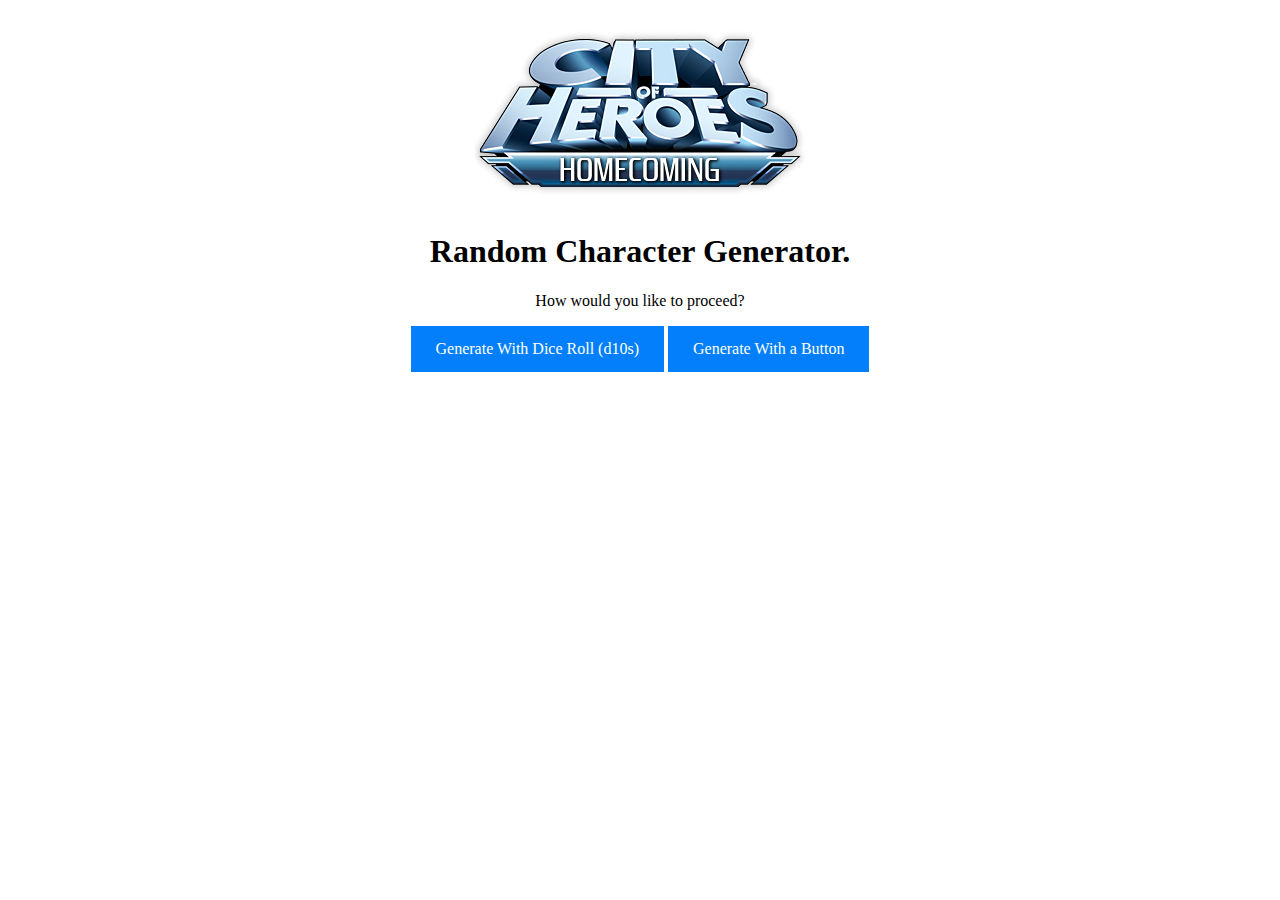
<file: index.html>
<!DOCTYPE html>


<html>
<head>
<style>
div{
padding : 10px;
}

a:link, a:visited {
  background-color: #037ffc;
  color: white;
  padding: 14px 25px;
  text-align: center;
  text-decoration: none;
  display: inline-block;
}

a:hover, a:active {
  background-color: #0033aa;
}

</style>
</head>
<body>
<center>
<div>
<img src="HC.png"> <br>
<h1>Random Character Generator.</h1>

<p>How would you like to proceed?</p>
<a href="DiceTable.html"> Generate With Dice Roll (d10s)</a>
<a href="AutoRoll.html"> Generate With a Button</a>
</div>
</center>

</body>
</html>
</file>
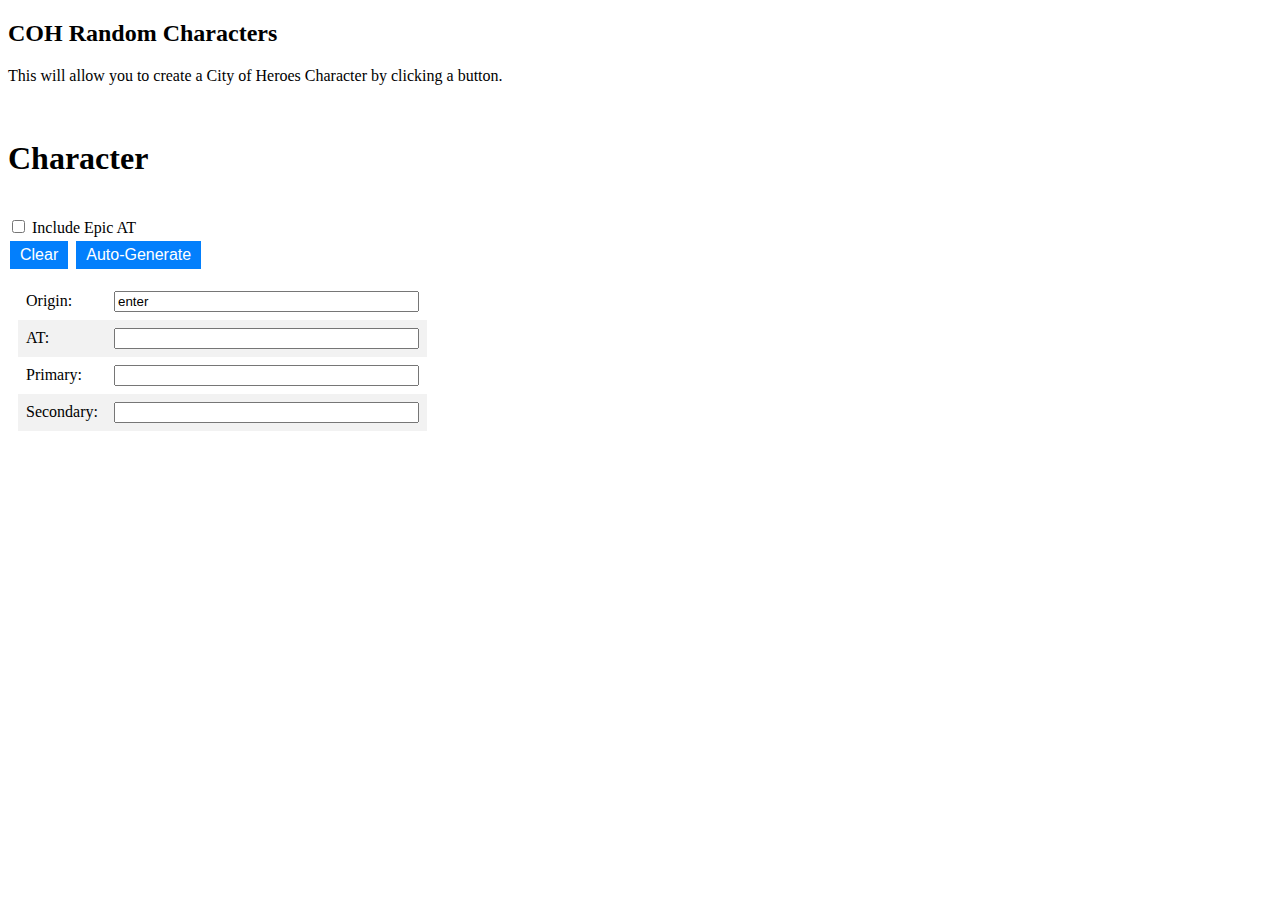
<file: AutoRoll.html>
<!DOCTYPE html>
<html>

<head>
<script type="text/javascript" src="AutoScript.js"></script>
<link rel="stylesheet" type="text/css" href="style.css">
</head>

<body>

<h2> COH Random Characters</h2>
<p> This will allow you to create a City of Heroes Character by clicking a button.</p>

<br>
<section class ="container">
<div>
<Form>

<h1> Character</h1><br>
<input type="checkbox" id="Epic" name="Epic" > Include Epic AT <br>

<button type="button" onclick="ClearCharacter()">Clear</button>
<button type="button" onclick="RandomChar()">Auto-Generate</button>

<br>
<table id ="Character" class ="vis">
<tr><td> Origin:</td><td><input type="text" id="Origin" value="enter" size="35"></td></tr>
<tr><td>AT:</td><td><input type="text" id="AT" size="35"></td></tr>
<tr><td>Primary:</td><td> <input type="text" id="Primary" size="35"></td></tr>
<tr><td>Secondary:</td><td><input type="text" id="Secondary" size="35"></td></tr>
</table><br>

</form>
</div>

</section>
<br><br>

<section class ="container" id="tables">
<div id = "RollTables" class ="vis">
<h1>Step Three: Powers</h1>
</div>
<br>
<br>

<section class ="container">
<div class ="one" id = "OriginSpot">
<h1> Step One: Origin</h1><br>
<table id="OriginTable"> <tr><th> Roll</th><th>Origin</th></tr><tr><td>01 - 20</td><td>Magic</td></tr><tr><td>21 - 40</td><td>Mutation</td></tr><tr><td>41 - 60</td><td>Natural</td></tr><tr><td>61 - 80</td><td>Science</td></tr><tr><td>81 - 00</td><td>Tech</td></tr></table>

</div>

<div class ="two" id = "ATSpot">
<h1> Step Two: AT</h1>
<button type="button" onclick="toggleEpic(true)" id="epicOn">Allow Epic ATs</button>
<button type="button" onclick="toggleEpic(false)"id= "epicOff">No Epic ATs</button>
<br>
<table id="ATTable"> <tr><th> Roll</th><th>AT</th><th>Primary</th><th>Secondary</th></tr><tr><td>01 - 09</td><td>Blaster</td><td>Blaster Primary</td><td>Blaster Secondary</td></tr><tr><td>10 - 18</td><td>Brute</td><td>Tank Secondary</td><td>Tank Primary</td></tr><tr><td>19 - 27</td><td>Controller</td><td>Controller Primary</td><td>Defender Primary</td></tr><tr><td>28 - 36</td><td>Corruptor</td><td>Blaster Primary</td><td>Defender Primary</td></tr><tr><td>37 - 45</td><td>Defender</td><td>Defender Primary</td><td>Blaster Primary</td></tr><tr><td>46 - 54</td><td>Dominator</td><td>Controller Primary</td><td>Dominator Secondary</td></tr><tr><td>55 - 63</td><td>Mastermind</td><td>Mastermind Primary</td><td>Defender Primary</td></tr><tr><td>64 - 72</td><td>Scrapper</td><td>Scrapper Primary</td><td>Scrapper Secondary</td></tr><tr><td>73 - 81</td><td>Sentinel</td><td>Blaster Primary</td><td>Scrapper Secondary</td></tr><tr><td>82 - 90</td><td>Stalker</td><td>Stalker Primary</td><td>Scrapper Secondary</td></tr><tr><td>90 - 00</td><td>Tanker</td><td>Tank Primary</td><td>Tank Secondary</td></tr></table>
<table id="ATEpicTable"> <tr><th> Roll</th><th>ATEpic</th><th>Primary</th><th>Secondary</th></tr><tr><td>01 - 08</td><td>Blaster</td><td>Blaster Primary</td><td>Blaster Secondary</td></tr><tr><td>09 - 16</td><td>Brute</td><td>Tank Secondary</td><td>Tank Primary</td></tr><tr><td>17 - 24</td><td>Controller</td><td>Controller</td><td>Defender Primary</td></tr><tr><td>25 - 32</td><td>Corruptor</td><td>Blaster Primary</td><td>Defender Primary</td></tr><tr><td>33 - 40</td><td>Defender</td><td>Defender Primary</td><td>Blaster Primary</td></tr><tr><td>41 - 48</td><td>Dominator</td><td>Controller Primary</td><td>Dominator Secondary</td></tr><tr><td>49 - 56</td><td>Mastermind</td><td>Mastermind Primary</td><td>Defender Primary</td></tr><tr><td>57 - 64</td><td>Scrapper</td><td>Scrapper Primary</td><td>Scrapper Secondary</td></tr><tr><td>65 - 72</td><td>Sentinel</td><td>Blaster Primary</td><td>Scrapper Secondary</td></tr><tr><td>73 - 80</td><td>Stalker</td><td>Stalker Primary</td><td>Scrapper Secondary</td></tr><tr><td>81 - 88</td><td>Tanker</td><td>Tank Primary</td><td>Tank Secondary</td></tr><tr><td>89 - 90</td><td>Arachnos Crab Soldier</td><td>Arachnos Crab Soldier</td><td>Arachnos Crab Soldier</td></tr><tr><td>91 - 92</td><td>Arachnos Bane Spider Soldier</td><td>Arachnos Bane Spider Soldier</td><td>Arachnos Bane Spider Soldier</td></tr><tr><td>93 - 94</td><td>Arachnos Night Widow</td><td>Arachnos Night Widow</td><td>Arachnos Night Widow</td></tr><tr><td>95 - 96</td><td>Arachnos Fortunata</td><td>Arachnos Fortunata</td><td>Arachnos Fortunata</td></tr><tr><td>97 - 98</td><td>Peacebringer</td><td>Peacebringer</td><td>Peacebringer</td></tr><tr><td>99 - 00</td><td>Warshade</td><td>Warshade</td><td>Warshade</td></tr></table>
</div>

<div class ="thre" id="RollTables">
<h1>Step Three: Powers</h1>
<button type="button" onclick="toggleButton('Blaster PrimaryTable')">Blaster Primary</button>
<button type="button" onclick="toggleButton('Blaster SecondaryTable')">Blaster Secondary</button>
<button type="button" onclick="toggleButton('Controller PrimaryTable')">Controller Primary</button>
<button type="button" onclick="toggleButton('Defender PrimaryTable')">Defender Primary</button>
<button type="button" onclick="toggleButton('Dominator SecondaryTable')">Dominator Secondary</button> 
<button type="button" onclick="toggleButton('Mastermind PrimaryTable')">Mastermind Primary</button>
<button type="button" onclick="toggleButton('Scrapper PrimaryTable')">Scrapper Primary</button>
<button type="button" onclick="toggleButton('Scrapper SecondaryTable')">Scrapper Secondary</button>
<button type="button" onclick="toggleButton('Stalker PrimaryTable')">Stalker Primary</button>
<button type="button" onclick="toggleButton('Tank PrimaryTable')">Tank Primary</button>
<button type="button" onclick="toggleButton('Tank SecondaryTable')">Tank Secondary</button>
<br>

<table id="Blaster PrimaryTable"> <tr><th> Roll</th><th>Blaster Primary</th></tr><tr><td>01 - 08</td><td>Archery</td></tr><tr><td>09 - 16</td><td>Assault Rifle</td></tr><tr><td>17 - 24</td><td>Beam Rifle</td></tr><tr><td>25 - 32</td><td>Dark Blast</td></tr><tr><td>33 - 40</td><td>Dual Pistols</td></tr><tr><td>41 - 48</td><td>Electrical Blast</td></tr><tr><td>49 - 56</td><td>Energy Blast</td></tr><tr><td>57 - 64</td><td>Fire Blast</td></tr><tr><td>65 - 72</td><td>Ice Blast</td></tr><tr><td>73 - 79</td><td>Psychic Blast</td></tr><tr><td>80 - 86</td><td>Radiation Blast</td></tr><tr><td>87 - 93</td><td>Sonic Attack</td></tr><tr><td>94 - 00</td><td>Water Blast</td></tr></table>
<table id="Blaster SecondaryTable"> <tr><th> Roll</th><th>Blaster Secondary</th></tr><tr><td>01 - 08</td><td>Atomic Manipulation</td></tr><tr><td>09 - 16</td><td>Darkness Manipulation</td></tr><tr><td>17 - 24</td><td>Devices</td></tr><tr><td>25 - 32</td><td>Electricity Manipulation</td></tr><tr><td>33 - 40</td><td>Energy Manipulation</td></tr><tr><td>41 - 48</td><td>Fire Manipulation</td></tr><tr><td>49 - 56</td><td>Ice Manipulation</td></tr><tr><td>57 - 64</td><td>Martial Combat</td></tr><tr><td>65 - 72</td><td>Mental Manipulation</td></tr><tr><td>73 - 79</td><td>Ninja Training</td></tr><tr><td>80 - 86</td><td>Plant Manipulation</td></tr><tr><td>87 - 93</td><td>Tactical Arrow</td></tr><tr><td>94 - 00</td><td>Temporal Manipulation</td></tr></table>
<table id="Controller PrimaryTable"> <tr><th> Roll</th><th>Controller Primary</th></tr><tr><td>01 - 11</td><td>Darkness Control</td></tr><tr><td>12 - 22</td><td>Earth Control</td></tr><tr><td>23 - 33</td><td>Electric Control</td></tr><tr><td>34 - 44</td><td>Fire Control</td></tr><tr><td>45 - 55</td><td>Gravity Control</td></tr><tr><td>56 - 66</td><td>Ice Control</td></tr><tr><td>67 - 77</td><td>Illusion Control</td></tr><tr><td>78 - 89</td><td>Mind Control</td></tr><tr><td>90 - 00</td><td>Plant Control</td></tr></table>
<table id="Defender PrimaryTable"> <tr><th> Roll</th><th>Defender Primary</th></tr><tr><td>01 - 07</td><td>Cold Domination</td></tr><tr><td>08 - 14</td><td>Darkness Affinity</td></tr><tr><td>15 - 21</td><td>Empathy</td></tr><tr><td>22 - 28</td><td>Force Field</td></tr><tr><td>29 - 35</td><td>Kinetics</td></tr><tr><td>36 - 42</td><td>Nature Affinity</td></tr><tr><td>43 - 49</td><td>Pain Domination</td></tr><tr><td>50 - 56</td><td>Poison</td></tr><tr><td>57 - 63</td><td>Radiation Emission</td></tr><tr><td>64 - 70</td><td>Sonic Resonance</td></tr><tr><td>71 - 76</td><td>Storm Summoning</td></tr><tr><td>77 - 82</td><td>Thermal Radiation</td></tr><tr><td>83 - 88</td><td>Time Manipulation</td></tr><tr><td>89 - 94</td><td>Traps</td></tr><tr><td>95 - 00</td><td>Trick Arrow</td></tr></table>
<table id="Dominator SecondaryTable"> <tr><th> Roll</th><th>Dominator Secondary</th></tr><tr><td>01 - 09</td><td>Dark Assault</td></tr><tr><td>10 - 18</td><td>Earth Assault</td></tr><tr><td>19 - 27</td><td>Electricity Assault</td></tr><tr><td>28 - 36</td><td>Energy Assault</td></tr><tr><td>37 - 45</td><td>Fiery Assault</td></tr><tr><td>46 - 54</td><td>Icy Assault</td></tr><tr><td>55 - 63</td><td>Martial Assault</td></tr><tr><td>64 - 72</td><td>Psionic Assault</td></tr><tr><td>73 - 81</td><td>Radioactive Assault</td></tr><tr><td>82 - 91</td><td>Savage Assault</td></tr><tr><td>92 - 00</td><td>Thorny Assault</td></tr></table>
<table id="Mastermind PrimaryTable"> <tr><th> Roll</th><th>Mastermind Primary</th></tr><tr><td>01 - 15</td><td>Beast Mastery</td></tr><tr><td>16 - 30</td><td>Demon Summoning</td></tr><tr><td>31 - 44</td><td>Mercenaries</td></tr><tr><td>45 - 58</td><td>Necromancy</td></tr><tr><td>59 - 72</td><td>Ninjas</td></tr><tr><td>73 - 86</td><td>Robots</td></tr><tr><td>87 - 00</td><td>Thugs</td></tr></table>
<table id="Scrapper PrimaryTable"> <tr><th> Roll</th><th>Scrapper Primary</th></tr><tr><td>01 - 06</td><td>Battle Axe</td></tr><tr><td>07 - 12</td><td>Broadsword</td></tr><tr><td>13 - 18</td><td>Claws</td></tr><tr><td>19 - 24</td><td>Dark Melee</td></tr><tr><td>25 - 30</td><td>Dual Blades</td></tr><tr><td>31 - 35</td><td>Electrical Melee</td></tr><tr><td>36 - 40</td><td>Fiery Melee</td></tr><tr><td>41 - 45</td><td>Ice Melee</td></tr><tr><td>46 - 50</td><td>Katana</td></tr><tr><td>51 - 55</td><td>Kinetic Melee</td></tr><tr><td>56 - 60</td><td>Martial Arts</td></tr><tr><td>61 - 65</td><td>Psionic Melee</td></tr><tr><td>66 - 70</td><td>Radiation Melee</td></tr><tr><td>71 - 75</td><td>Savage Melee</td></tr><tr><td>76 - 80</td><td>Spines</td></tr><tr><td>81 - 85</td><td>Staff Fighting</td></tr><tr><td>86 - 90</td><td>Street Justice</td></tr><tr><td>91 - 95</td><td>Titan Weapons</td></tr><tr><td>96 - 00</td><td>War Mace</td></tr></table>
<table id="Scrapper SecondaryTable"> <tr><th> Roll</th><th>Scrapper Secondary</th></tr><tr><td>01 - 08</td><td>Bio Armor</td></tr><tr><td>09 - 16</td><td>Dark Armor</td></tr><tr><td>17 - 24</td><td>Electric Armor</td></tr><tr><td>25 - 32</td><td>Energy Aura</td></tr><tr><td>33 - 40</td><td>Fiery Aura</td></tr><tr><td>40 - 48</td><td>Ice Armor</td></tr><tr><td>49 - 56</td><td>Invulnerability</td></tr><tr><td>57 - 64</td><td>Ninjitsu</td></tr><tr><td>65 - 72</td><td>Radiation Armor</td></tr><tr><td>73 - 79</td><td>Regeneration</td></tr><tr><td>80 - 86</td><td>Shield Defense</td></tr><tr><td>87 - 93</td><td>Super Reflexes</td></tr><tr><td>94 - 00</td><td>Willpower</td></tr></table>
<table id="Stalker PrimaryTable"> <tr><th> Roll</th><th>Stalker Primary</th></tr><tr><td>01 - 06</td><td>Broadsword</td></tr><tr><td>07 - 12</td><td>Claws</td></tr><tr><td>13 - 18</td><td>Dark Melee</td></tr><tr><td>19 - 24</td><td>Dual Blades</td></tr><tr><td>25 - 30</td><td>Electrical Melee</td></tr><tr><td>31 - 36</td><td>Energy Melee</td></tr><tr><td>37 - 42</td><td>Fiery Melee</td></tr><tr><td>43 - 48</td><td>Ice Melee</td></tr><tr><td>49 - 54</td><td>Kinetic Melee</td></tr><tr><td>55 - 60</td><td>Martial Arts</td></tr><tr><td>61 - 66</td><td>Ninja Blade</td></tr><tr><td>67 - 72</td><td>Psionic Melee</td></tr><tr><td>73 - 78</td><td>Radiation Melee</td></tr><tr><td>79 - 84</td><td>Savage Melee</td></tr><tr><td>85 - 90</td><td>Spines</td></tr><tr><td>91 - 95</td><td>Staff Fighting</td></tr><tr><td>96 - 00</td><td>Street Justice</td></tr></table>
<table id="Tank PrimaryTable"> <tr><th> Roll</th><th>Tank Primary</th></tr><tr><td>01 - 09</td><td>Bio Armor</td></tr><tr><td>10 - 18</td><td>Dark Armor</td></tr><tr><td>19 - 27</td><td>Electric Armor</td></tr><tr><td>28 - 36</td><td>Fiery Aura</td></tr><tr><td>37 - 44</td><td>Ice Armor</td></tr><tr><td>38 - 52</td><td>Invulnerability</td></tr><tr><td>53 - 60</td><td>Radiation Armor</td></tr><tr><td>61 - 68</td><td>Regeneration</td></tr><tr><td>69 - 76</td><td>Shield Defense</td></tr><tr><td>77 - 84</td><td>Stone Armor</td></tr><tr><td>85 - 92</td><td>Super Reflexes</td></tr><tr><td>93 - 00</td><td>Willpower</td></tr></table>
<table id="Tank SecondaryTable"> <tr><th> Roll</th><th>Tank Secondary</th></tr><tr><td>01 - 04</td><td>Battle Axe</td></tr><tr><td>05 - 08</td><td>Broadsword</td></tr><tr><td>09 - 12</td><td>Claws</td></tr><tr><td>13 - 16</td><td>Dark Melee</td></tr><tr><td>17 - 20</td><td>Dual Blades</td></tr><tr><td>21 - 24</td><td>Electrical Melee</td></tr><tr><td>25 - 28</td><td>Energy Melee</td></tr><tr><td>29 - 32</td><td>Fiery Melee</td></tr><tr><td>33 - 36</td><td>Ice Melee</td></tr><tr><td>37 - 40</td><td>Katana</td></tr><tr><td>41 - 45</td><td>Kinetic Melee</td></tr><tr><td>46 - 50</td><td>Martial Arts</td></tr><tr><td>51 - 55</td><td>Psionic Melee</td></tr><tr><td>56 - 60</td><td>Radiation Melee</td></tr><tr><td>61 - 65</td><td>Savage Melee</td></tr><tr><td>66 - 70</td><td>Spines</td></tr><tr><td>71 - 75</td><td>Staff Fighting</td></tr><tr><td>76 - 80</td><td>Stone Melee</td></tr><tr><td>81 - 85</td><td>Street Justice</td></tr><tr><td>86 - 90</td><td>Super Strength</td></tr><tr><td>91 - 95</td><td>Titan Weapons</td></tr><tr><td>96 - 00</td><td>War Mace</td></tr></table>

</div>
</section>
<br>



<br>


</body>
</html>
</file>
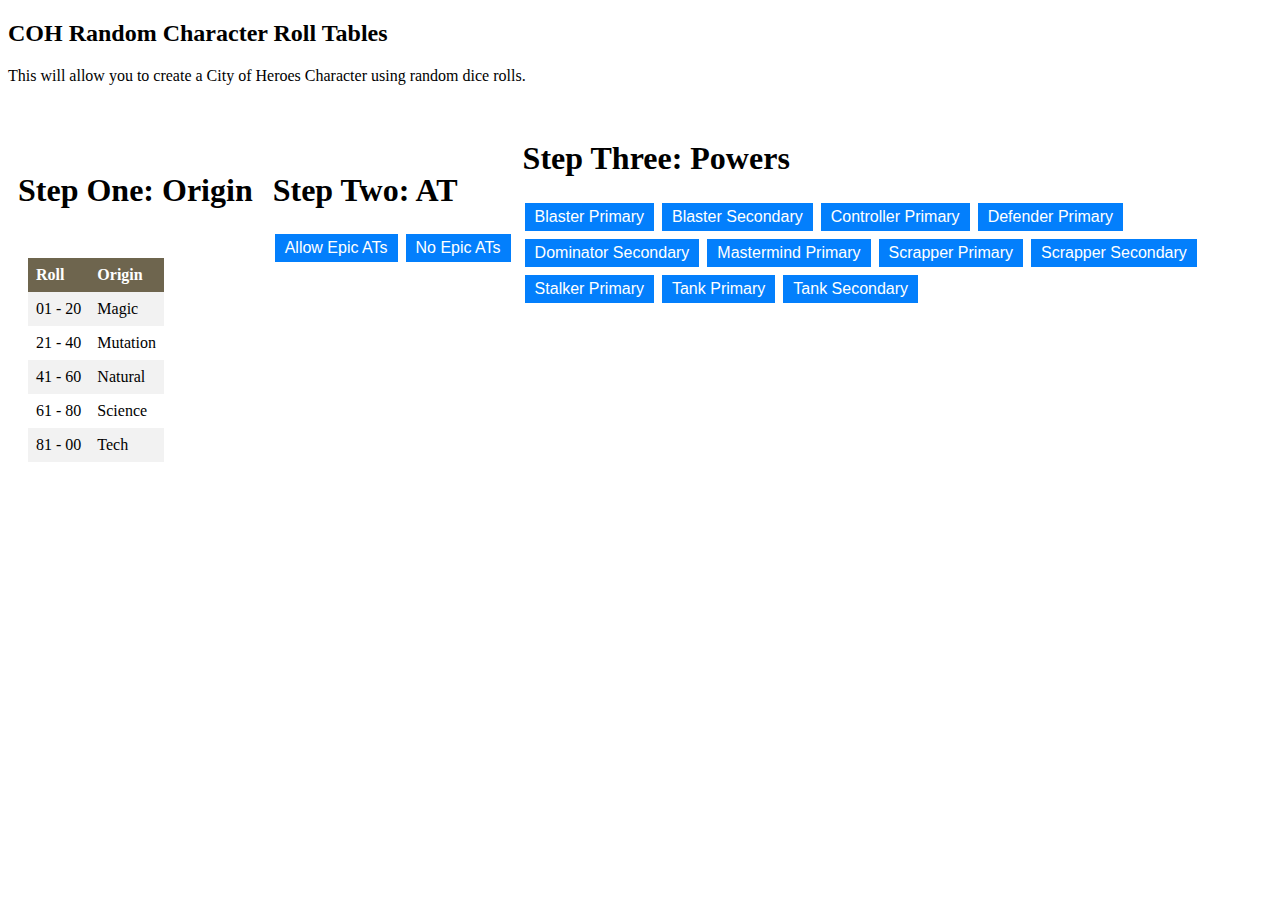
<file: DiceTable.html>
<!DOCTYPE html>
<html>

<head>
<script type="text/javascript" src="DiceScript.js"></script>
<link rel="stylesheet" type="text/css" href="style.css">
</head>

<body>

<h2> COH Random Character Roll Tables</h2>
<p> This will allow you to create a City of Heroes Character using random dice rolls.</p>
<br>
<section class ="container">
<div class ="one" id = "OriginSpot">
<h1> Step One: Origin</h1><br>
<table id="OriginTable"> <tr><th> Roll</th><th>Origin</th></tr><tr><td>01 - 20</td><td>Magic</td></tr><tr><td>21 - 40</td><td>Mutation</td></tr><tr><td>41 - 60</td><td>Natural</td></tr><tr><td>61 - 80</td><td>Science</td></tr><tr><td>81 - 00</td><td>Tech</td></tr></table>

</div>

<div class ="two" id = "ATSpot">
<h1> Step Two: AT</h1>
<button type="button" onclick="toggleEpic(true)" id="epicOn">Allow Epic ATs</button>
<button type="button" onclick="toggleEpic(false)"id= "epicOff">No Epic ATs</button>
<br>
<table id="ATTable"> <tr><th> Roll</th><th>AT</th><th>Primary</th><th>Secondary</th></tr><tr><td>01 - 09</td><td>Blaster</td><td>Blaster Primary</td><td>Blaster Secondary</td></tr><tr><td>10 - 18</td><td>Brute</td><td>Tank Secondary</td><td>Tank Primary</td></tr><tr><td>19 - 27</td><td>Controller</td><td>Controller Primary</td><td>Defender Primary</td></tr><tr><td>28 - 36</td><td>Corruptor</td><td>Blaster Primary</td><td>Defender Primary</td></tr><tr><td>37 - 45</td><td>Defender</td><td>Defender Primary</td><td>Blaster Primary</td></tr><tr><td>46 - 54</td><td>Dominator</td><td>Controller Primary</td><td>Dominator Secondary</td></tr><tr><td>55 - 63</td><td>Mastermind</td><td>Mastermind Primary</td><td>Defender Primary</td></tr><tr><td>64 - 72</td><td>Scrapper</td><td>Scrapper Primary</td><td>Scrapper Secondary</td></tr><tr><td>73 - 81</td><td>Sentinel</td><td>Blaster Primary</td><td>Scrapper Secondary</td></tr><tr><td>82 - 90</td><td>Stalker</td><td>Stalker Primary</td><td>Scrapper Secondary</td></tr><tr><td>90 - 00</td><td>Tanker</td><td>Tank Primary</td><td>Tank Secondary</td></tr></table>
<table id="ATEpicTable"> <tr><th> Roll</th><th>ATEpic</th><th>Primary</th><th>Secondary</th></tr><tr><td>01 - 08</td><td>Blaster</td><td>Blaster Primary</td><td>Blaster Secondary</td></tr><tr><td>09 - 16</td><td>Brute</td><td>Tank Secondary</td><td>Tank Primary</td></tr><tr><td>17 - 24</td><td>Controller</td><td>Controller</td><td>Defender Primary</td></tr><tr><td>25 - 32</td><td>Corruptor</td><td>Blaster Primary</td><td>Defender Primary</td></tr><tr><td>33 - 40</td><td>Defender</td><td>Defender Primary</td><td>Blaster Primary</td></tr><tr><td>41 - 48</td><td>Dominator</td><td>Controller Primary</td><td>Dominator Secondary</td></tr><tr><td>49 - 56</td><td>Mastermind</td><td>Mastermind Primary</td><td>Defender Primary</td></tr><tr><td>57 - 64</td><td>Scrapper</td><td>Scrapper Primary</td><td>Scrapper Secondary</td></tr><tr><td>65 - 72</td><td>Sentinel</td><td>Blaster Primary</td><td>Scrapper Secondary</td></tr><tr><td>73 - 80</td><td>Stalker</td><td>Stalker Primary</td><td>Scrapper Secondary</td></tr><tr><td>81 - 88</td><td>Tanker</td><td>Tank Primary</td><td>Tank Secondary</td></tr><tr><td>89 - 90</td><td>Arachnos Crab Soldier</td><td>Arachnos Crab Soldier</td><td>Arachnos Crab Soldier</td></tr><tr><td>91 - 92</td><td>Arachnos Bane Spider Soldier</td><td>Arachnos Bane Spider Soldier</td><td>Arachnos Bane Spider Soldier</td></tr><tr><td>93 - 94</td><td>Arachnos Night Widow</td><td>Arachnos Night Widow</td><td>Arachnos Night Widow</td></tr><tr><td>95 - 96</td><td>Arachnos Fortunata</td><td>Arachnos Fortunata</td><td>Arachnos Fortunata</td></tr><tr><td>97 - 98</td><td>Peacebringer</td><td>Peacebringer</td><td>Peacebringer</td></tr><tr><td>99 - 00</td><td>Warshade</td><td>Warshade</td><td>Warshade</td></tr></table>
</div>

<div class ="thre" id="RollTables">
<h1>Step Three: Powers</h1>
<button type="button" onclick="toggleButton('Blaster PrimaryTable')">Blaster Primary</button>
<button type="button" onclick="toggleButton('Blaster SecondaryTable')">Blaster Secondary</button>
<button type="button" onclick="toggleButton('Controller PrimaryTable')">Controller Primary</button>
<button type="button" onclick="toggleButton('Defender PrimaryTable')">Defender Primary</button>
<button type="button" onclick="toggleButton('Dominator SecondaryTable')">Dominator Secondary</button> 
<button type="button" onclick="toggleButton('Mastermind PrimaryTable')">Mastermind Primary</button>
<button type="button" onclick="toggleButton('Scrapper PrimaryTable')">Scrapper Primary</button>
<button type="button" onclick="toggleButton('Scrapper SecondaryTable')">Scrapper Secondary</button>
<button type="button" onclick="toggleButton('Stalker PrimaryTable')">Stalker Primary</button>
<button type="button" onclick="toggleButton('Tank PrimaryTable')">Tank Primary</button>
<button type="button" onclick="toggleButton('Tank SecondaryTable')">Tank Secondary</button>
<br>

<table id="Blaster PrimaryTable"> <tr><th> Roll</th><th>Blaster Primary</th></tr><tr><td>01 - 08</td><td>Archery</td></tr><tr><td>09 - 16</td><td>Assault Rifle</td></tr><tr><td>17 - 24</td><td>Beam Rifle</td></tr><tr><td>25 - 32</td><td>Dark Blast</td></tr><tr><td>33 - 40</td><td>Dual Pistols</td></tr><tr><td>41 - 48</td><td>Electrical Blast</td></tr><tr><td>49 - 56</td><td>Energy Blast</td></tr><tr><td>57 - 64</td><td>Fire Blast</td></tr><tr><td>65 - 72</td><td>Ice Blast</td></tr><tr><td>73 - 79</td><td>Psychic Blast</td></tr><tr><td>80 - 86</td><td>Radiation Blast</td></tr><tr><td>87 - 93</td><td>Sonic Attack</td></tr><tr><td>94 - 00</td><td>Water Blast</td></tr></table>
<table id="Blaster SecondaryTable"> <tr><th> Roll</th><th>Blaster Secondary</th></tr><tr><td>01 - 08</td><td>Atomic Manipulation</td></tr><tr><td>09 - 16</td><td>Darkness Manipulation</td></tr><tr><td>17 - 24</td><td>Devices</td></tr><tr><td>25 - 32</td><td>Electricity Manipulation</td></tr><tr><td>33 - 40</td><td>Energy Manipulation</td></tr><tr><td>41 - 48</td><td>Fire Manipulation</td></tr><tr><td>49 - 56</td><td>Ice Manipulation</td></tr><tr><td>57 - 64</td><td>Martial Combat</td></tr><tr><td>65 - 72</td><td>Mental Manipulation</td></tr><tr><td>73 - 79</td><td>Ninja Training</td></tr><tr><td>80 - 86</td><td>Plant Manipulation</td></tr><tr><td>87 - 93</td><td>Tactical Arrow</td></tr><tr><td>94 - 00</td><td>Temporal Manipulation</td></tr></table>
<table id="Controller PrimaryTable"> <tr><th> Roll</th><th>Controller Primary</th></tr><tr><td>01 - 11</td><td>Darkness Control</td></tr><tr><td>12 - 22</td><td>Earth Control</td></tr><tr><td>23 - 33</td><td>Electric Control</td></tr><tr><td>34 - 44</td><td>Fire Control</td></tr><tr><td>45 - 55</td><td>Gravity Control</td></tr><tr><td>56 - 66</td><td>Ice Control</td></tr><tr><td>67 - 77</td><td>Illusion Control</td></tr><tr><td>78 - 89</td><td>Mind Control</td></tr><tr><td>90 - 00</td><td>Plant Control</td></tr></table>
<table id="Defender PrimaryTable"> <tr><th> Roll</th><th>Defender Primary</th></tr><tr><td>01 - 07</td><td>Cold Domination</td></tr><tr><td>08 - 14</td><td>Darkness Affinity</td></tr><tr><td>15 - 21</td><td>Empathy</td></tr><tr><td>22 - 28</td><td>Force Field</td></tr><tr><td>29 - 35</td><td>Kinetics</td></tr><tr><td>36 - 42</td><td>Nature Affinity</td></tr><tr><td>43 - 49</td><td>Pain Domination</td></tr><tr><td>50 - 56</td><td>Poison</td></tr><tr><td>57 - 63</td><td>Radiation Emission</td></tr><tr><td>64 - 70</td><td>Sonic Resonance</td></tr><tr><td>71 - 76</td><td>Storm Summoning</td></tr><tr><td>77 - 82</td><td>Thermal Radiation</td></tr><tr><td>83 - 88</td><td>Time Manipulation</td></tr><tr><td>89 - 94</td><td>Traps</td></tr><tr><td>95 - 00</td><td>Trick Arrow</td></tr></table>
<table id="Dominator SecondaryTable"> <tr><th> Roll</th><th>Dominator Secondary</th></tr><tr><td>01 - 09</td><td>Dark Assault</td></tr><tr><td>10 - 18</td><td>Earth Assault</td></tr><tr><td>19 - 27</td><td>Electricity Assault</td></tr><tr><td>28 - 36</td><td>Energy Assault</td></tr><tr><td>37 - 45</td><td>Fiery Assault</td></tr><tr><td>46 - 54</td><td>Icy Assault</td></tr><tr><td>55 - 63</td><td>Martial Assault</td></tr><tr><td>64 - 72</td><td>Psionic Assault</td></tr><tr><td>73 - 81</td><td>Radioactive Assault</td></tr><tr><td>82 - 91</td><td>Savage Assault</td></tr><tr><td>92 - 00</td><td>Thorny Assault</td></tr></table>
<table id="Mastermind PrimaryTable"> <tr><th> Roll</th><th>Mastermind Primary</th></tr><tr><td>01 - 15</td><td>Beast Mastery</td></tr><tr><td>16 - 30</td><td>Demon Summoning</td></tr><tr><td>31 - 44</td><td>Mercenaries</td></tr><tr><td>45 - 58</td><td>Necromancy</td></tr><tr><td>59 - 72</td><td>Ninjas</td></tr><tr><td>73 - 86</td><td>Robots</td></tr><tr><td>87 - 00</td><td>Thugs</td></tr></table>
<table id="Scrapper PrimaryTable"> <tr><th> Roll</th><th>Scrapper Primary</th></tr><tr><td>01 - 06</td><td>Battle Axe</td></tr><tr><td>07 - 12</td><td>Broadsword</td></tr><tr><td>13 - 18</td><td>Claws</td></tr><tr><td>19 - 24</td><td>Dark Melee</td></tr><tr><td>25 - 30</td><td>Dual Blades</td></tr><tr><td>31 - 35</td><td>Electrical Melee</td></tr><tr><td>36 - 40</td><td>Fiery Melee</td></tr><tr><td>41 - 45</td><td>Ice Melee</td></tr><tr><td>46 - 50</td><td>Katana</td></tr><tr><td>51 - 55</td><td>Kinetic Melee</td></tr><tr><td>56 - 60</td><td>Martial Arts</td></tr><tr><td>61 - 65</td><td>Psionic Melee</td></tr><tr><td>66 - 70</td><td>Radiation Melee</td></tr><tr><td>71 - 75</td><td>Savage Melee</td></tr><tr><td>76 - 80</td><td>Spines</td></tr><tr><td>81 - 85</td><td>Staff Fighting</td></tr><tr><td>86 - 90</td><td>Street Justice</td></tr><tr><td>91 - 95</td><td>Titan Weapons</td></tr><tr><td>96 - 00</td><td>War Mace</td></tr></table>
<table id="Scrapper SecondaryTable"> <tr><th> Roll</th><th>Scrapper Secondary</th></tr><tr><td>01 - 08</td><td>Bio Armor</td></tr><tr><td>09 - 16</td><td>Dark Armor</td></tr><tr><td>17 - 24</td><td>Electric Armor</td></tr><tr><td>25 - 32</td><td>Energy Aura</td></tr><tr><td>33 - 40</td><td>Fiery Aura</td></tr><tr><td>40 - 48</td><td>Ice Armor</td></tr><tr><td>49 - 56</td><td>Invulnerability</td></tr><tr><td>57 - 64</td><td>Ninjitsu</td></tr><tr><td>65 - 72</td><td>Radiation Armor</td></tr><tr><td>73 - 79</td><td>Regeneration</td></tr><tr><td>80 - 86</td><td>Shield Defense</td></tr><tr><td>87 - 93</td><td>Super Reflexes</td></tr><tr><td>94 - 00</td><td>Willpower</td></tr></table>
<table id="Stalker PrimaryTable"> <tr><th> Roll</th><th>Stalker Primary</th></tr><tr><td>01 - 06</td><td>Broadsword</td></tr><tr><td>07 - 12</td><td>Claws</td></tr><tr><td>13 - 18</td><td>Dark Melee</td></tr><tr><td>19 - 24</td><td>Dual Blades</td></tr><tr><td>25 - 30</td><td>Electrical Melee</td></tr><tr><td>31 - 36</td><td>Energy Melee</td></tr><tr><td>37 - 42</td><td>Fiery Melee</td></tr><tr><td>43 - 48</td><td>Ice Melee</td></tr><tr><td>49 - 54</td><td>Kinetic Melee</td></tr><tr><td>55 - 60</td><td>Martial Arts</td></tr><tr><td>61 - 66</td><td>Ninja Blade</td></tr><tr><td>67 - 72</td><td>Psionic Melee</td></tr><tr><td>73 - 78</td><td>Radiation Melee</td></tr><tr><td>79 - 84</td><td>Savage Melee</td></tr><tr><td>85 - 90</td><td>Spines</td></tr><tr><td>91 - 95</td><td>Staff Fighting</td></tr><tr><td>96 - 00</td><td>Street Justice</td></tr></table>
<table id="Tank PrimaryTable"> <tr><th> Roll</th><th>Tank Primary</th></tr><tr><td>01 - 09</td><td>Bio Armor</td></tr><tr><td>10 - 18</td><td>Dark Armor</td></tr><tr><td>19 - 27</td><td>Electric Armor</td></tr><tr><td>28 - 36</td><td>Fiery Aura</td></tr><tr><td>37 - 44</td><td>Ice Armor</td></tr><tr><td>38 - 52</td><td>Invulnerability</td></tr><tr><td>53 - 60</td><td>Radiation Armor</td></tr><tr><td>61 - 68</td><td>Regeneration</td></tr><tr><td>69 - 76</td><td>Shield Defense</td></tr><tr><td>77 - 84</td><td>Stone Armor</td></tr><tr><td>85 - 92</td><td>Super Reflexes</td></tr><tr><td>93 - 00</td><td>Willpower</td></tr></table>
<table id="Tank SecondaryTable"> <tr><th> Roll</th><th>Tank Secondary</th></tr><tr><td>01 - 04</td><td>Battle Axe</td></tr><tr><td>05 - 08</td><td>Broadsword</td></tr><tr><td>09 - 12</td><td>Claws</td></tr><tr><td>13 - 16</td><td>Dark Melee</td></tr><tr><td>17 - 20</td><td>Dual Blades</td></tr><tr><td>21 - 24</td><td>Electrical Melee</td></tr><tr><td>25 - 28</td><td>Energy Melee</td></tr><tr><td>29 - 32</td><td>Fiery Melee</td></tr><tr><td>33 - 36</td><td>Ice Melee</td></tr><tr><td>37 - 40</td><td>Katana</td></tr><tr><td>41 - 45</td><td>Kinetic Melee</td></tr><tr><td>46 - 50</td><td>Martial Arts</td></tr><tr><td>51 - 55</td><td>Psionic Melee</td></tr><tr><td>56 - 60</td><td>Radiation Melee</td></tr><tr><td>61 - 65</td><td>Savage Melee</td></tr><tr><td>66 - 70</td><td>Spines</td></tr><tr><td>71 - 75</td><td>Staff Fighting</td></tr><tr><td>76 - 80</td><td>Stone Melee</td></tr><tr><td>81 - 85</td><td>Street Justice</td></tr><tr><td>86 - 90</td><td>Super Strength</td></tr><tr><td>91 - 95</td><td>Titan Weapons</td></tr><tr><td>96 - 00</td><td>War Mace</td></tr></table>

</div>
</section>
<br>

<br>


</body>
</html>
</file>
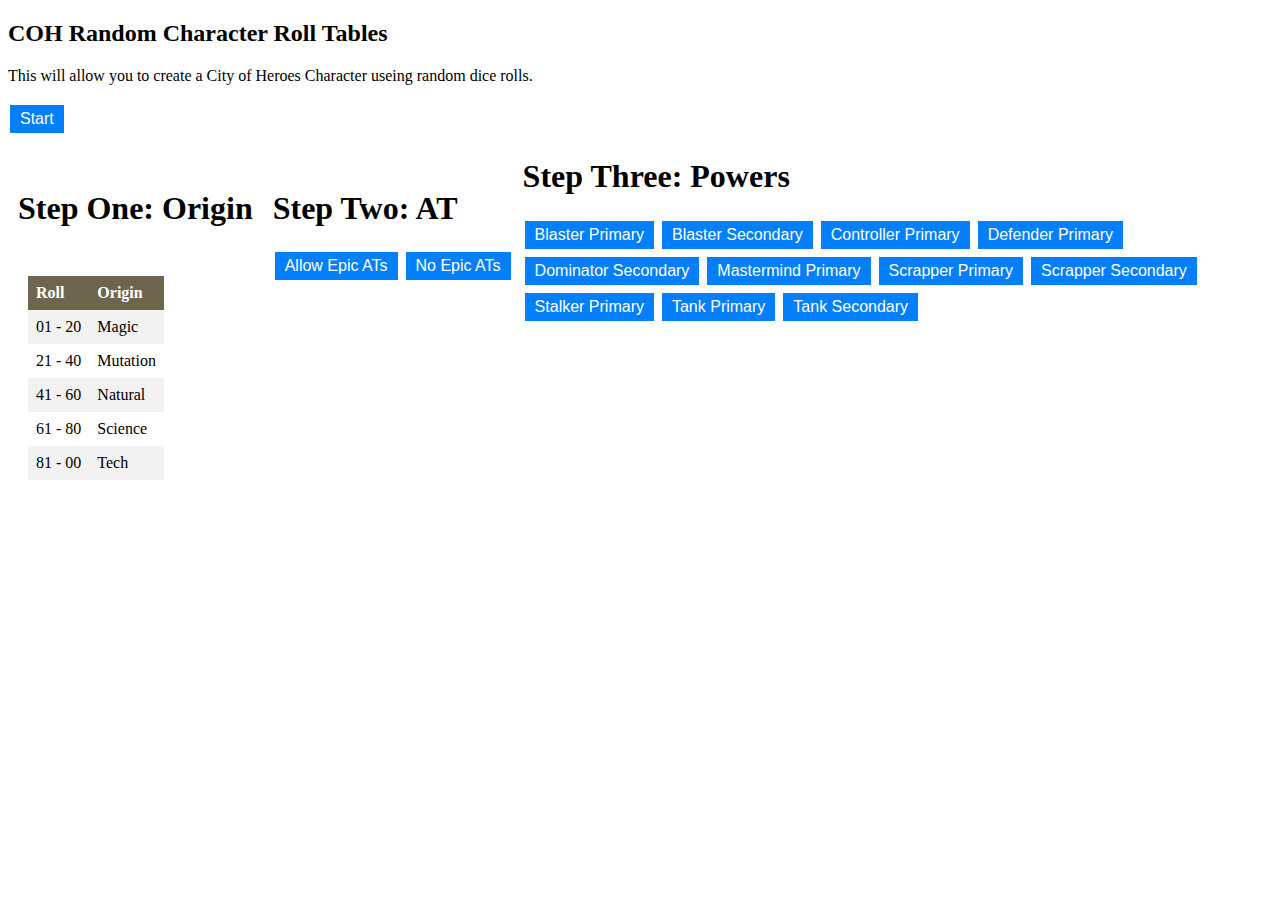
<file: roll_tables.html>
<!DOCTYPE html>
<html>

<head>
<script type="text/javascript" src="rolltableScript.js"></script>
<link rel="stylesheet" type="text/css" href="style.css">
</head>

<body>

<h2> COH Random Character Roll Tables</h2>
<p> This will allow you to create a City of Heroes Character useing random dice rolls.</p>
<button type="button" onclick="start()" id="startButton">Start</button>

<br>
<section class ="container" id="all">
<div class ="one" id = "OriginSpot">
<h1> Step One: Origin</h1><br>
</div>

<div class ="two" id = "ATSpot">
<h1> Step Two: AT</h1>
<button type="button" onclick="toggleEpic(true)" id="epicOn">Allow Epic ATs</button>
<button type="button" onclick="toggleEpic(false)"id= "epicOff">No Epic ATs</button>
<br>
</div>

<div class ="thre" id="RollTables">
<h1>Step Three: Powers</h1>
<button type="button" onclick="toggleButton('Blaster PrimaryTable')">Blaster Primary</button>
<button type="button" onclick="toggleButton('Blaster SecondaryTable')">Blaster Secondary</button>
<button type="button" onclick="toggleButton('Controller PrimaryTable')">Controller Primary</button>
<button type="button" onclick="toggleButton('Defender PrimaryTable')">Defender Primary</button>
<button type="button" onclick="toggleButton('Dominator SecondaryTable')">Dominator Secondary</button> 
<button type="button" onclick="toggleButton('Mastermind PrimaryTable')">Mastermind Primary</button>
<button type="button" onclick="toggleButton('Scrapper PrimaryTable')">Scrapper Primary</button>
<button type="button" onclick="toggleButton('Scrapper SecondaryTable')">Scrapper Secondary</button>
<button type="button" onclick="toggleButton('Stalker PrimaryTable')">Stalker Primary</button>
<button type="button" onclick="toggleButton('Tank PrimaryTable')">Tank Primary</button>
<button type="button" onclick="toggleButton('Tank SecondaryTable')">Tank Secondary</button>
<br>
</div>
</section>
<br>

<br>


</body>
</html>
</file>
<file: style.css>
.container {
    width: 100%;
}
.one {
    float: left;
	padding: 10px;
}
.two {
    float: left;
	padding: 10px;
}
.three {
    float: left;
	padding: 10px;
}

#tables{
display: none;
}
button{

  background-color: #037ffc;
  border: none;
  color: white;
  padding: 5px 10px;
  text-align: center;
  text-decoration: none;
  display: inline-block;
  font-size: 16px;
  margin: 4px 2px;
  cursor: pointer;
}

button:hover{
	
  background-color: #0033aa;
}

table {

	padding: 10px;
  display: none;
  border-collapse: collapse;
  table-layout: auto;
  float: left;
}
.vis{
  display: block;
}

.invis{
  display: none;
}

#OriginTable{
display: block;
}


th, td {
  text-align: left;
  padding: 8px;
}

tr:nth-child(even){background-color: #f2f2f2}
tr:hover {background-color:#f5f5f5;}

th {
  background-color: #6e654e;
  color: white;
}
</file>
